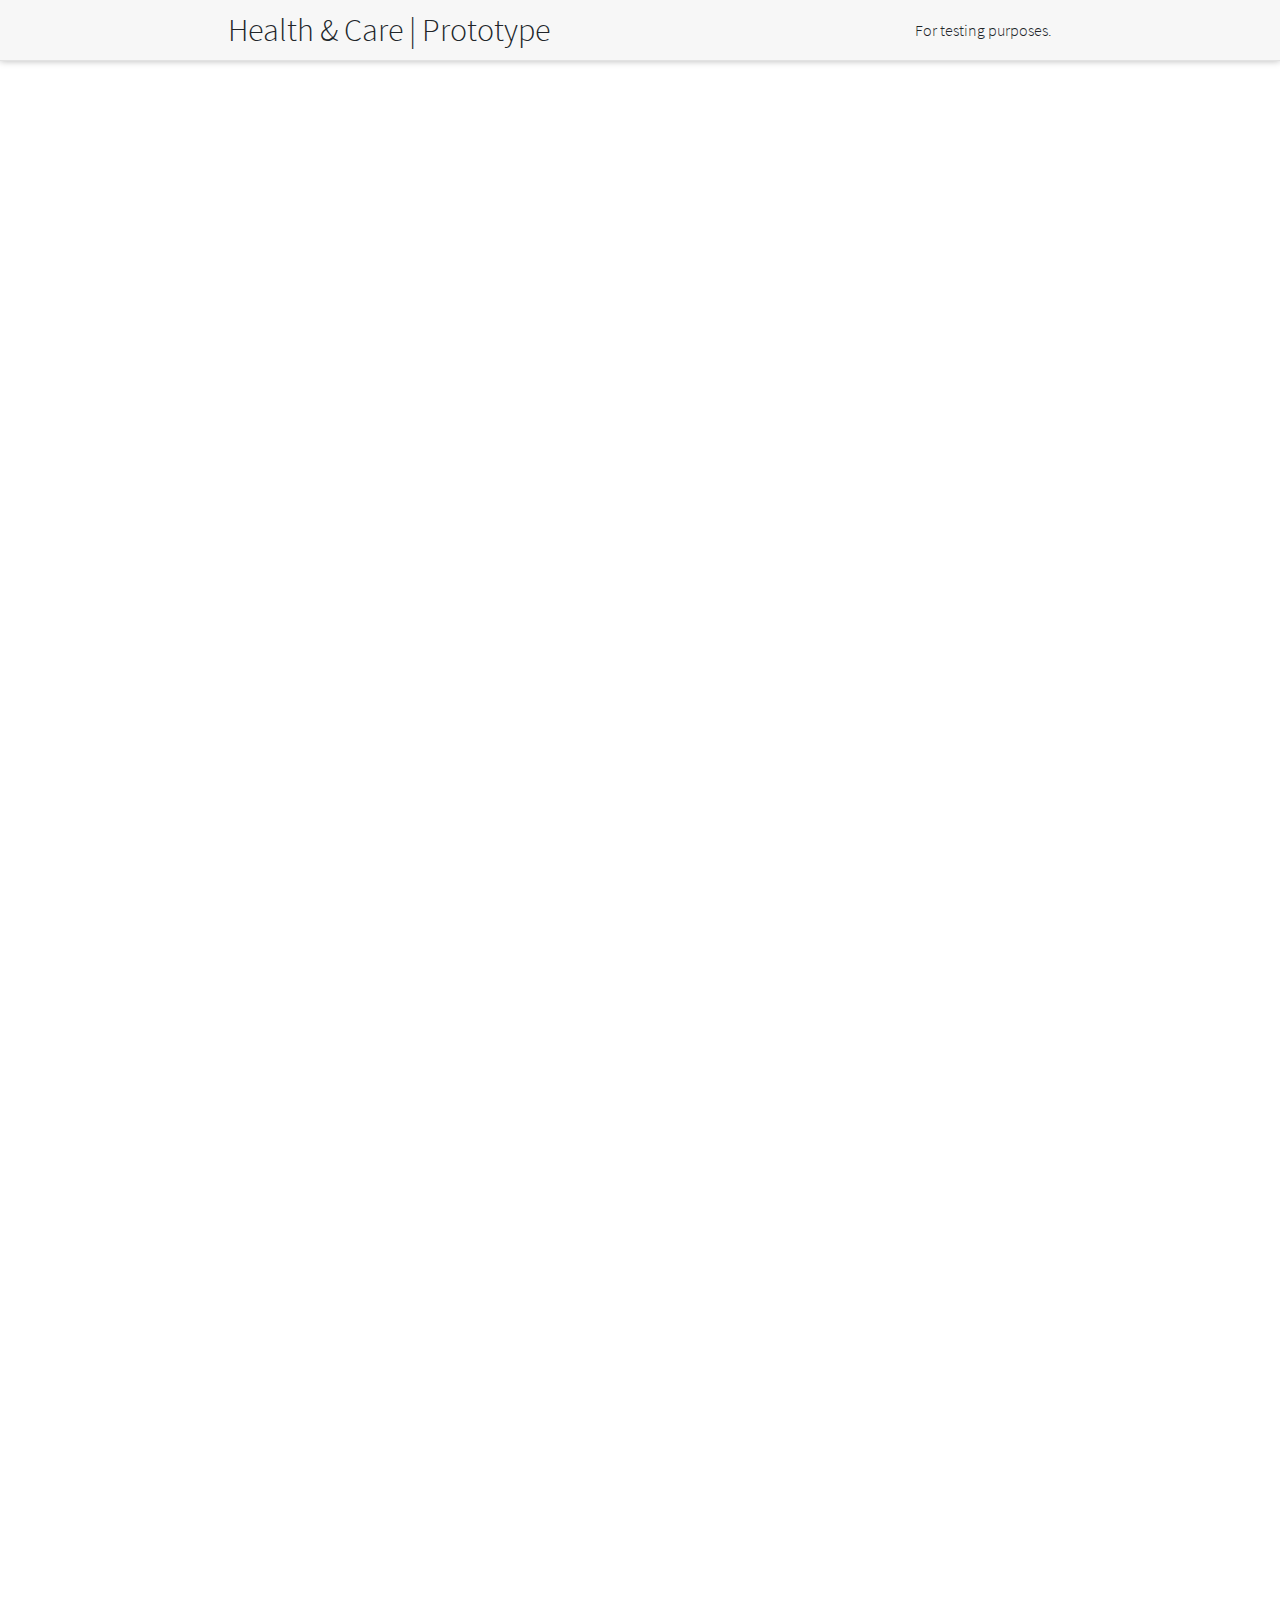
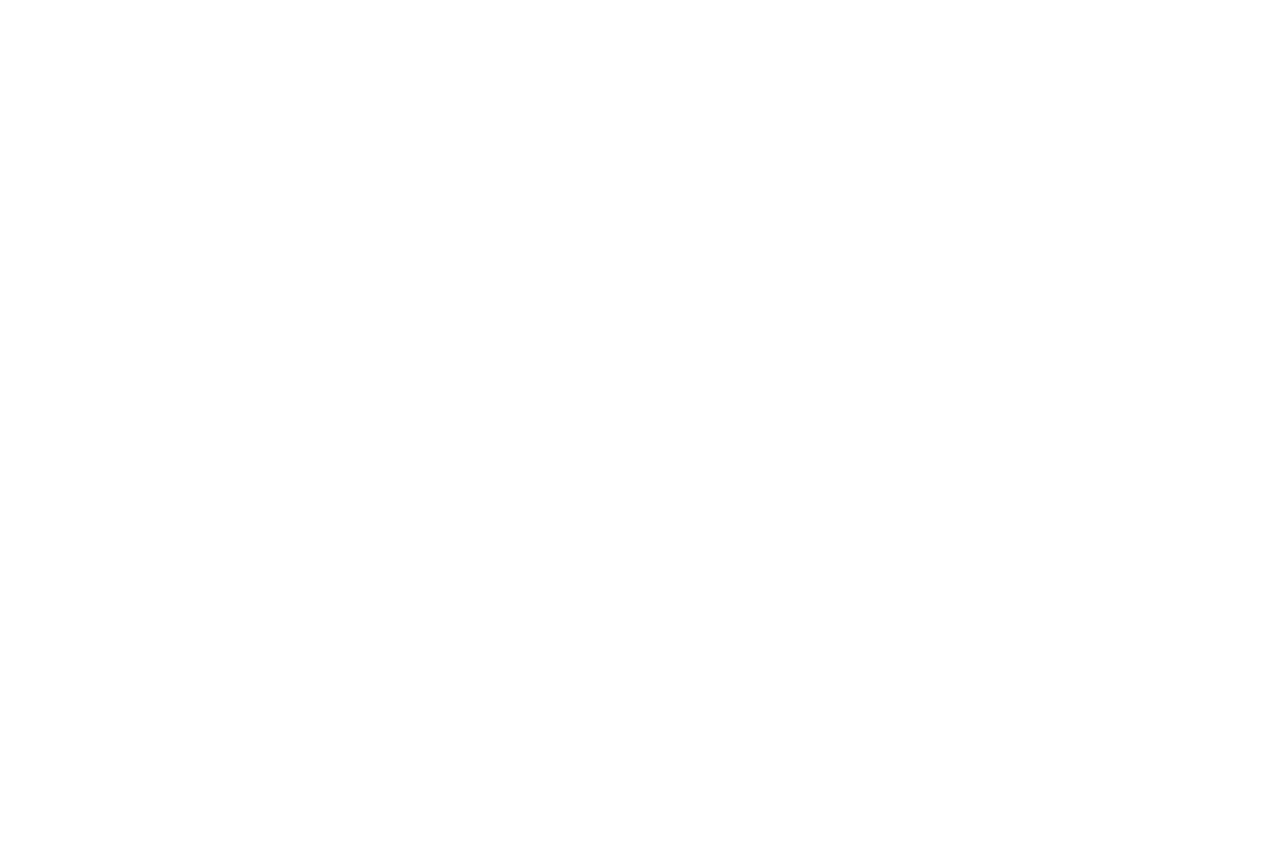
<file: health&care/index.html>
<!DOCTYPE html>
<html>
<head>
    <title>Health & Care | Prototype</title>
    <meta charset="UTF-8">
    <meta name="description" content="A health and care prototype app, written in JS (JQuery library), CSS (and Less) by Kaloyan Bozhkov.">
    <meta name="keywords" content="health,care,prototype,by,Kaloyan,Bozhkov,JS,JavaScript,developer,CSS,less,web,app">
    <meta name="author" content="Kaloyan D. Bozhkov">
    <meta name="viewport" content="width=device-width, initial-scale=1.0, maximum-scale=1.0, user-scalable=no">
    <link rel="stylesheet" href="assets/css/bootstrap.css">    
    <link rel="stylesheet/less" type="text/css" href="assets/css/common.css" />
    <link rel="stylesheet/less" type="text/css" href="assets/css/styles.less" />
    <link rel="icon" type="image/png" href="assets/img/icon.png">
    <script src="assets/js/less.min.js" type="text/javascript"></script>
</head>
<body>
    <div id="header" class="d-flex flex-row flex-wrap position-relative bottom-shadow">
        <div class="col-12 col-sm-8 col-lg-4 offset-xl-2 text-center text-sm-left">
            <h2 class="nowrap margin-0">Health & Care | Prototype</h2>
        </div><div class="col-12 col-sm-4 col-lg-8 col-xl-4 text-center text-sm-right">
            <p class="margin-0 h-100">For testing purposes.</p>
        </div>
    </div>
    
    <div id="explanation">
        <!--First segment -->
        <div class="d-flex flex-row flex-wrap bg-yellow">
            <div class="col-12 col-lg-6 position-relative bg-white inward bottom-shadow-darker">
                <div class="col-xl-8 offset-xl-4">
                    <h2>What this prototype does</h2>
                    <p>
                        Clicking anywhere on the below image will create a circle contianing the name of the body part that was clicked, as long as it is within a registered area. Otherwise, "Unassigned" is used when an unregistered area is clicked. 
                        Every circle which is within a registered area is saved to local storage, and pulled back when page is loaded. Double clicking a circle removes it from the DOM as well as from local storage, if it is saved. 
                    </p>  
                </div>
                <div class="arrowStyling position-absolute">
                    <div class="position-relative h-100 w-100">
                        <div class="triangle position-absolute">
                            
                        </div>
                    </div>
                </div>
            </div>
            
            <div class="col-12 col-lg-6 col-xl-6 box-shadow-colorSec imgHolder">
                <div class="innerImg fromRight" style="background-image: url(assets/img/fg1.png)">
                    <div></div>
                </div>
            </div>
        </div>
        
        <!--End first segment -->
        <!--Second segment -->
        <div class="d-flex flex-row flex-wrap bg-yellow">
            <div class="col-12 col-lg-6 col-xl-6 order-2 order-lg-1 box-shadow-colorSec imgHolder">
                <div class="innerImg fromLeft" style="background-image: url(assets/img/fg2.png)">
                    <div></div>
                </div>
            </div>
            <div class="col-12 col-lg-6 order-lg-2 order-1 position-relative bg-white inward flipped bottom-shadow-darker">
                <div class="col-xl-8">
                        <h2>Existing & New Areas</h2>
                        <p>    
                            There are a few areas added by default, these are "Left Hand", "Right Hand", "Left Knee", "Right Knee", "Stomach", "Upper Back" and "Lower Back". In order to add new zones the "Enable New Area Addition" button must be clicked. After clicking siad button the next two clicks on the image will begin and 
                            end the selection of an area, instead of creating a circle. Once an area has been selected, a name can be assigned to it. <i>For this prototype overlapping areas have not been considered, so it is advised to create new areas on parts of the image where no other ones already exist.</i>
                        </p> 
                </div>
                <div class="arrowStyling flipped position-absolute">
                    <div class="position-relative h-100 w-100">
                        <div class="triangle position-absolute">
                            
                        </div>
                    </div>
                </div>
            </div>
        </div>
        <!--End second segment -->
        
        <!--Third segment -->
        <div class="d-flex flex-row flex-wrap bg-yellow">
            <div class="col-12 col-lg-6 position-relative bg-white inward bottom-shadow-darker">
                <div class="col-xl-8 offset-xl-4">
                   <h2>Methodology</h2>
                    <p>   
                        Everything showcased here is achieved by using CSS (with Less), HTML and JavaScript (with jQuery library), all of which is my own work. The positioning system, of both the circles and the selection area, is achieved through simple CSS.
                        In particular, thanks to the <i>height: auto</i> style property, which allows the image to preserve its aspect ratio regardless of screen size, and the way absolute
                        positioning with percentage values works. The strong advantage of such an implementation is that the browser is used to calculate these positions, instead of having to do the math only through JavaScript which would also require additional computation.
                        Though, JavaScript is used to calculate the size of each circle when the window resizes, so that their sizes are in proportion to the new image size.
                    </p> 
                </div>
                <div class="arrowStyling position-absolute">
                    <div class="position-relative h-100 w-100">
                        <div class="triangle position-absolute">
                            
                        </div>
                    </div>
                </div>
            </div>
            
            <div class="col-12 col-lg-6 col-xl-6 box-shadow-colorSec d-flex justify-content-center flex-column">
                <div class="innerImg fromRight txt text-center">
                    <h3><a href="https://github.com/kaloyanBozhkov/health-care.git">Check out the code on GitHub</a></h3>
                </div>
            </div>
        </div>
        <!--End third segment -->
    </div>
    
    <div id="content" class="d-flex flex-column flex-wrap noselect">
        <div class="col-12 col-lg-8 offset-lg-2">
            <div id="controlSection" class="d-flex flex-row align-items-center flex-wrap">
                <div class="col-12 col-lg-6 text-center">
                    <h3>Currently active mode: </h3>
                    <h3>ADDING CIRCLES ON CLICK</h3>
                </div>
                <div class="col-12 col-lg-6 text-center">
                    <button id="addPositionsBtn" class="styled">Enable New Area Addition</button>
                </div>                
            </div>
        </div>
        <div class="col-12 col-lg-8 offset-lg-2 margin-top-30">
            <div id="containerParent">
                <div id="container" class="position-relative">
                    <img id="img" src="assets/img/body.png" />
                </div>
            </div>
        </div>
        <div class="margin-top-30 col-12 col-lg-8 offset-lg-2">
            <h3>Assigned areas currently selected:</h3>
            <div id="selections">
                <ul>
                    
                </ul>
            </div>
        </div>
    </div>
    <div id="footer" class="d-flex flex-row flex-wrap">
        <div class="col-12">
            <p class="w-100 text-center">By Kaloyan D. Bozhkov</p>
            <div>
                <a href="https://www.linkedin.com/in/kaloyan-bozhkov-6a0205159/">Find Me On Linkdln</a>
            </div><div>
                <a href="http://www.kaloyanbozhkov.com">Visit My Website</a>
            </div>
        </div>
    </div>



<script src="assets/js/jquery.min.js" type="text/javascript"></script>
<script type="text/javascript">
$(document).ready(function(){
    //img zoom handler
    $(document).on("click", ".innerImg:not(.txt)", function(){
        var copy = $(this).attr("style");
        $("body").prepend(`
            <div id='zoomedIn'>
                <div style='`+copy+`'></div>
                <div>X</div>
            </div>
        `);
    });
    $(document).on("click", "#zoomedIn > div:last-of-type", function(){
        $(this).parent().remove();
    });
    
    var _canAdd = true;

    $(document).on("click", "#img", function(e){
        if(_canAdd){
            var img = $('#img');
            var offset = img.offset();
            var mouseX = e.pageX - offset.left;
            var mouseY = e.pageY - offset.top;        
            positionCircle(mouseX, mouseY);   
        }     
    });


    function positionCircle(mouseX, mouseY){//runs on click to add circle, does not run on load of circles from storage

            //css positioning takes into account circle height, subtracting half of it in order to center div on mouse click position
            //data-x and data-y attributes are relatvie to the exact position of the mouse when click event fires
            //these do not take into consideration circle size
            var container = $("#container");           
            var _imgSizeX = parseInt($("#container").css("max-width").replace("px", ""));
            var size = (container.outerWidth() * 100 / _imgSizeX).toFixed(2); //CHANGE 100 FOR DIFFERENT CIRCLE SIZES
            var percentXMouseClick = returnPercentRelativeTo(mouseX, container.outerWidth(), true, 2);
            var percentYMouseClick = returnPercentRelativeTo(mouseY, container.outerHeight(), true, 2);
           
            var containerWidth = container.outerWidth();

            var id = uuidv4();

            var halfOfCircle = size /2;
            var x = mouseX - (halfOfCircle);
            var y = mouseY - (halfOfCircle);           

            var percentX = returnPercentRelativeTo(x, container.outerWidth(), true, 2);
            var percentY = returnPercentRelativeTo(y, container.outerHeight(), true, 2);     
            mapCircleToPart(id, percentXMouseClick, percentYMouseClick, size, container.outerWidth(), percentX, percentY); //saves new circle to _selectedAreas and then that to local storage, as long as it is from a click
                    
            appendCircle(id, size, percentXMouseClick, percentYMouseClick, container, container.outerWidth());
            setParticularCircleCss($('.circle[data-id='+id+']'), percentX, percentY); //centers circle to click coords
            
    }

    function uuidv4() { //used to generate GUID for circle ID
        return 'xxxxxxxx-xxxx-4xxx-yxxx-xxxxxxxxxxxx'.replace(/[xy]/g, function(c) {
            var r = Math.random() * 16 | 0, v = c == 'x' ? r : (r & 0x3 | 0x8);
            return v.toString(16);
        });
    }

    function returnPercentRelativeTo(howMuch, relativeToWhat, fixedDecimal = false, n = 2){
        return (fixedDecimal) ? (howMuch * 100 / relativeToWhat).toFixed(n) : (howMuch * 100 / relativeToWhat);
    }

    function appendCircle(id, size, percentXMouseClick, percentYMouseClick, container, clickedOn){
        var circle = '<div class="circle position-absolute" style="border-radius:'+size+'px; width:'+size+'px; height:'+size+'px;" data-size="'+size+'" data-id="'+id+'" data-x="'+percentXMouseClick+'" data-y="'+percentYMouseClick+'" data-clickedOn="'+clickedOn+'"></div>';            //only data-clickedon i sneeded since it contains width of container in which the image in. Since image is width: 100% and height: auto, and the container is max-width: img_width and max-height: img_height   
    
        container.append(circle);
        
        appendInnerCircleText(id, percentXMouseClick, percentYMouseClick);  
    }

    function appendInnerCircleText(id, percentXMouseClick, percentYMouseClick){ 
        var innerCircleText = "<div class='parent both-full'><p class='child text-center' data-description='" + ((id in _selectedAreas) ? _selectedAreas[id].bodyPart.description.replace("'", "&#39;") : "Nothing here") + "' data-x='X: ehx%' data-y='Y: uay%'>rpa</p></div>"; 
        $(".circle[data-id="+id+"]").append(innerCircleText.replace("rpa", ((id in _selectedAreas) ? _selectedAreas[id].bodyPart.name : "Unassigned")).replace("ehx", percentXMouseClick).replace("uay", percentYMouseClick));   
    }    

    function setParticularCircleCss(particularCircle, percentX, percentY){
        particularCircle.css("left", percentX + "%");        
        particularCircle.css("top", percentY + "%");
    }

    function updateSelectionList(){
        $("#selections ul").empty();
        var div = "";
        if(Object.keys(_selectedAreas).length > 0){
            for(var area of _selectedAreas){
                div += "<li data-id='" + area.bodyPart.id + "' data-x='" + area.percentXMouseClick + "' data-y='" + area.percentYMouseClick + "'>Body part name: <i>"+ area.bodyPart.name +"</i><br/>Description: " + area.bodyPart.description + "</li>";
            }
        }else{
            div = "<p>No areas selected yet.</p>"
        }
        $("#selections ul").append(div);
    }

    function mapCircleToPart(guid, positionX, positionY, size, clickedOn, top, left){
        try { //using try because in JS you cannot break a forEach loop with break;
            _positions.forEach(function(element, i){ //element is single object (inside of _positions array) representing body part
                if(element.minX < positionX && element.maxX > positionX && element.minY < positionY && element.maxY > positionY){
                    _selectedAreas[guid] = {percentXMouseClick: positionX, percentYMouseClick: positionY, size: size, clickedOn: clickedOn, top: top, left: left, bodyPart: _positions[i]};
                    //If circle is anything but Unassigned Area, then save it to obj and local storage
                    loadFromLocalStorage("save", "_selectedAreas", _selectedAreas);
                    //update container with selected areas
                    updateSelectionList();
                    throw "break";
                }
            });
        } catch(e){
            if (e !== "break") throw e;
        }
    }

    $(document).on("dblclick", ".circle", function(){
        var thisCircle = $(this);
        _canAdd = false;
        thisCircle.addClass("hideAnimation");
        delete _selectedAreas[thisCircle.attr("data-id")];
        loadFromLocalStorage("save", "_selectedAreas", _selectedAreas);
        updateSelectionList();
        setTimeout(function(){
            thisCircle.remove();
            _canAdd = true;
        }, 500);

    });

    $(window).on("resize orientationchange", function(){
        resizeCircles();
    });

    function resizeCircles(){
        var currentWidth = $("#container").outerWidth();
        var _imgSizeX = parseInt($("#container").css("max-width").replace("px", ""));
        var currentSize = (currentWidth * 100 / _imgSizeX).toFixed(2);
        $(".circle").each(function(){            
            let oldSize = $(this).attr("data-size");
            let oldWidth = $(this).attr("data-clickedon");
            let size = oldSize * currentWidth / oldWidth;
            $(this).css("width", size+"px");
            $(this).css("height", size+"px");
            $(this).css("border-radius", size+"px");    
        });
    }

    /* OBJECT */
    var _selectedAreas = {};

    var _positions = [ //These are some test objects, remove them
        { //Left Hand
        id: 0,
        minX: 8.22,
        minY: 47.73,
        maxX: 15.97,
        maxY: 60.45,     
        name: "Left Hand",
        description: "This is the patients's left hand."
        }, 
        {//Right Hand
        id: 1,
        minX: 36.88,
        minY: 50.75,
        maxX: 43.58,
        maxY: 60.88,
        name: "Right Hand",
        description: "This is the patients's right hand."
        }, 
        {//Left Knee
        id: 2,
        minX: 20.74,
        minY: 66.81,
        maxX: 25.66,
        maxY: 77.8,
        name: "Left Knee",
        description: "This is the patients's Left Knee."
        }, 
        {//Right Knee
        id: 3,
        minX: 26.06,
        minY: 67.88,
        maxX: 30.91,
        maxY: 76.5,
        name: "Right Knee",
        description: "This is the patients's Left Knee."
        }, 
        {//Stomach
        id: 4,
        minX: 22.51,
        minY: 34.48,
        maxX: 30.26,
        maxY: 44.39,
        name: "Stomach",
        description: "This is the patient's stomach."
        }, 
        {//Upper Back
        id: 5,
        minX: 71.92,
        minY: 23.27,
        maxX: 83.22,
        maxY: 36.42,
        name: "Upper Back",
        description: "This is the patient's upper back."
        }, 
        {//Lower Back
        id: 6,
        minX: 71.84,
        minY: 39.76,
        maxX: 83.06,
        maxY: 46.76,
        name: "Lower Back",
        description: "This is the patient's lower back."
        }
    ];

    function addNewPosition(id, minX, maxX, minY, maxY, objectWithContents){
        _positions.push({
            id: id,
            minX: minX,
            minY: minY,
            maxX: maxX,
            maxY: maxY,
            name: objectWithContents["name"],
            description: objectWithContents["description"]        
        });
    }


//HANDLES ADDING NEW POSITION TO _positions ARRAY
    _positionsEditing = false;

    $(document).on("click", "#addPositionsBtn", function(){
        _positionsEditing = !_positionsEditing;
        _canAdd = !_positionsEditing;
        $("#addPositionsBtn").attr("disabled", _positionsEditing);
        $("#controlSection > div:first-of-type > h3:last-of-type").html((_positionsEditing ? "NEXT TWO CLICKS WILL SELECT AREA" : "ADDING CIRCLES ON CLICK"));
    });

    var _selection = {
        a: {
            top: -1,
            left: -1
        },
        d: {
            top: -1,
            left: -1
        },        
        c: {
            top: -1,
            left: -1
        },
        b: {
            top: -1,
            left: -1
        },
        width: 0,
        height: 0,
        top: -1,//keeping these positions stored here, because they are calculated once on flip of sides, instead of every time mousemove event fires
        left: -1,
        lastCssProperty1: "",
        lastCssProperty2: ""
    };
    
    var _enableMovement = false;
    
    $(document).on("click", "#container", function(e){
        if(_positionsEditing){
            var self = $(this);
            var offset = self.offset();
            var mouseX = e.pageX - offset.left;
            var mouseY = e.pageY - offset.top;
            if(_selection.a.top == -1){
                _selection.a.top = returnPercentRelativeTo(mouseY, self.outerHeight(), true);
                _selection.a.left = returnPercentRelativeTo(mouseX, self.outerWidth(), true);
                self.append("<div id='selectionDiv' class='selectionDiv'></div>");               
                _enableMovement = true;
            }        
            else{          
                updateDivSize(mouseX, mouseY);   //final update of selection area    
                _enableMovement = false;  
                _positionsEditing = (_positionsEditing)  ? false : true;
                _canAdd = !_positionsEditing;
                //remove selectionDIv here
                var innerDiv = "<div class='both-full parent'><div class='child text-center'><div class='inline-block'><p>INSERT PART NAME:</p> <input id='bodyPartName' type='text' placeholder='Body Part Name'/><br/><p>DESCRIPTION:</p> <input id='bodyPartDescription' type='text' placeholder='Body Part Description'/><br/><p id='btnCancelSelection' class='inline-block btnStyling'>CANCEL</p><p id='btnAddSelection' class='btnStyling inline-block'>ADD</p></div></div></div>";
                $("#selectionDiv").attr("id", "Old").append(innerDiv);
            }
        }
    });

    $(document).on("mousemove", "#container", function(e){
        if(_enableMovement){
            var self = $(this);
            var offset = self.offset();
            var mouseX = e.pageX - offset.left;
            var mouseY = e.pageY - offset.top;          
            updateDivSize(mouseX, mouseY);
        }
    });

    function updateDivSize(x2, y2){ //used to update selection area on mouse move and final click
        var div = $("#selectionDiv");
        var container = $("#container");
        var containerWidth = container.outerWidth();
        var containerHeight = container.outerHeight();
        //transform all coords to % instead of pixels
        //currently have START and END points (diagonal)
        _selection.d.left = returnPercentRelativeTo(x2, containerWidth, true);
        _selection.d.top = returnPercentRelativeTo(y2, containerHeight, true);

        //Calculate the remaining two points (opposite diagonal)
        _selection.height = Math.abs(diff(_selection.a.top, _selection.d.top));
        _selection.width = Math.abs(diff(_selection.a.left, _selection.d.left));
        
        _selection.b.top = _selection.a.top;
        _selection.b.left = sum(_selection.a.left, _selection.width);
        
        _selection.c.top = _selection.d.top;
        _selection.c.left = diff(_selection.d.left, _selection.width);
        
        //Now we have points A, B, C and D to save for new body part.
        //Calculations for positioning using CSS
        var cssProperty1 = "top";
        var cssProperty2 = "left";
        
        if(parseFloat(_selection.a.top) > parseFloat(_selection.d.top))
                cssProperty1 = "bottom";
        

        if(parseFloat(_selection.a.left) > parseFloat(_selection.d.left))
                cssProperty2 = "right";
              

        var topValue = calculateY(cssProperty1);
        var leftValue = calculateX(cssProperty2);

        if(typeof topValue != "undefined" && typeof leftValue != "undefined"){
            div.attr("style", cssProperty1 + ":" + topValue + "%; " + cssProperty2 + ":" + leftValue + "%; width: "+ _selection.width +"%; height: "+ _selection.height +"%;");
        }
    }

    function calculateY(css){
        if(_selection.lastCssProperty1 == css){
            return _selection.top;
        }else{
            if(css == "top"){
                _selection.lastCssProperty1 = css;
                _selection.top = _selection.a.top;
            }else{//bottom
                var x = (diff(100, _selection.a.top));
                _selection.top = x;
                _selection.lastCssProperty1 = css;
            }
        }
    }

    function calculateX(css){
        if(_selection.lastCssProperty2 == css){
            return _selection.left;
        }else{
            if(css == "left"){
                _selection.lastCssProperty2 = css;
                _selection.left = _selection.a.left;
                return _selection.a.left;
            }else{//right
                var x = (diff(100, _selection.a.left));
                _selection.left = x;
                _selection.lastCssProperty2 = css;
                return x;
            }
        }
    }

    function sum(x, y, n = 2){
        return (parseFloat(x) + parseFloat(y)).toFixed(n);
    }

    function diff(x, y, n = 2){
        return (parseFloat(x) - parseFloat(y)).toFixed(n);
    }

    function returnFloat(x, n = 2){
        return (parseFloat(x)).toFixed(n);
    }

    function resetSelectionValues(){    
        _selection.a.top = -1;
        _selection.a.left = -1;
        _selection.b.top = -1;
        _selection.b.left = -1;
        _selection.c.top = -1;
        _selection.c.left = -1;
        _selection.d.top = -1;
        _selection.d.left = -1;
        _selection.width= 0;
        _selection.height = 0;
        _selection.top = -1;
        _selection.left = -1;
        _selection.lastCssProperty1 = "";    
        _selection.lastCssProperty2 = "";    
        $("#addPositionsBtn").attr("disabled", false);
    }

    //Event handlers for selection div buttons

    $(document).on("click", "#btnCancelSelection", function(){
       closeSelection();
    });

    function closeSelection(){
        //stop addition
        _positionsEditing = false;
        _canAdd = true;
        $("#controlSection > div:first-of-type > h3:last-of-type").html("ADDING CIRCLES ON CLICK");
        //reset selection obj values
        resetSelectionValues();
        //remove window
        $("#Old").fadeOut(300, function(){
            $(this).remove();
        });
    }
    
    $(document).on("focus", ".selectionDiv input", function(){
        $(this).removeClass("error");
    });
    

    $(document).on("click", "#btnAddSelection", function(){
        if($("#bodyPartName").val().trim().length > 0 && $("#bodyPartDescription").val().trim().length > 0){
            _positions.push(
                {
                    id: _positions.length,
                    minX: parseFloat(_selection.a.left),
                    minY: parseFloat(_selection.a.top),
                    maxX: parseFloat(_selection.d.left),
                    maxY: parseFloat(_selection.d.top),
                    name: $("#bodyPartName").val(),
                    description: $("#bodyPartDescription").val()
                }
            );
            loadFromLocalStorage("save", "_positions", _positions);
            closeSelection();
        }else{
            if($("#bodyPartName").val().trim().length == 0)
                $("#bodyPartName").addClass("error");
                
            if($("#bodyPartDescription").val().trim().length == 0)
                $("#bodyPartDescription").addClass("error");
        }
    });

    _circles = {};

    function addCircle(guid){
        _circles.guid;
    }

    //load from local storage
    _positions = loadFromLocalStorage("load","_positions") != null ? loadFromLocalStorage("load","_positions") : _positions;
    (function load_selectedAreas_fromStorage(){
        var loadSelectedAreas = loadFromLocalStorage("load","_selectedAreas");
        if(loadSelectedAreas != null){
            _selectedAreas = loadSelectedAreas;
            for(var guid in _selectedAreas){ //first get each property name of the _selectedAreas object with a for..in loop, instead of directly getting the property values through a for..of loop, since the property name itself is needed information
                    appendCircle(guid, _selectedAreas[guid].size, _selectedAreas[guid].percentXMouseClick, _selectedAreas[guid].percentYMouseClick, $("#container"), _selectedAreas[guid].clickedOn);    
                    setParticularCircleCss($(".circle[data-id="+guid+"]"), _selectedAreas[guid].top, _selectedAreas[guid].left); //centers circle to click coords
            }
            setTimeout(function(){
                resizeCircles();  //in case there is a slow down for some reason, then wait
                console.log("circles have been resized");
            }, 500);
        }
        //add iterator object to _selectedAreas object so for..of loop will be able to iterate over it, accessing property values directly, this is mainly for updateSelectionList()
        Object.defineProperty(
            _selectedAreas, 
            Symbol.iterator,
            {
                enumerable: false,
                configurable: false,
                writable: false,
                value: function(){
                    let obj = this;
                    let objKeys = Object.keys(obj);
                    let counter = 0;
                    return {
                        next: function(){
                            return {
                                value: obj[objKeys[counter++]],
                                done: (counter > objKeys.length)
                            };
                        }
                    };
                }
            }
        );
        updateSelectionList(); 
    })();
    

    function loadFromLocalStorage(loadOrSave, what, obj = null){      
        if(loadOrSave == "save"){//save
            localStorage.setItem(what, JSON.stringify(obj));
        }else{//load
            if(localStorage.getItem(what) === null){
                console.log("No save found");
                return null;
            }else{
                return JSON.parse(localStorage.getItem(what));
            }
        }
    }
}); 
</script>
</body>
</html>
</file>
<file: health&care/assets/css/common.css>
/*COMMON CSS*/
html, body {
    margin: 0;
    padding: 0;
    height: 100%;
    max-width:100%;
    width:100%;
    overflow-x: hidden;
}

body * {
    font-family: coolFont !important;
}

@font-face {
    font-family: "coolFont";
    src: url("../fonts/SourceSansPro-Light.ttf");
}

@font-face {
    font-family: "coolFont";
    src: url("../fonts/SourceSansPro-Bold.ttf");
    font-weight: bold;
}

@font-face {
    font-family: "coolFont";
    src: url("../fonts/SourceSansPro-Regular.ttf");
    font-style: italic;
}

.overflow-x-hidden{
    overflow-x: hidden;
}

.overflow-y-hidden{
    overflow-y: hidden;
}

.nowrap{
    white-space:nowrap;
}

.overflow-xy-hidden {
    overflow-x: hidden;
    overflow-y: hidden;
}

.height-half{
    height:50%;
}

.height-full {
    height: 100%;
}

.width-full{
    width: 100%;
}

.both-full {
    width: 100%;
    height: 100%;
}

.margin-0{
    margin: 0;
}

.margin-top-10 {
    margin-top: 10px;
}

.margin-top-20 {
    margin-top: 20px;
}

.margin-top-30 {
    margin-top: 30px;
}

.parent {
    display: table;
}

.child {
    display: table-cell;
    vertical-align: middle;
}

.position-absolute{
    position: absolute;
}

.position-relative {
    position: relative;
}

.pointer{
    cursor: pointer;
}

.bottom-0{
    bottom: 0;
}

.top-0{
    top: 0;
}

.right-0{
    right: 0;
}

.left-0{
    left: 0;
}

.inline-block{
    display: inline-block;
}

.block{
    display: block;
}

.border-base{
    border-style: solid;
    border-width: 1px;
}


.noselect {
    -webkit-touch-callout: none; /* iOS Safari */
    -webkit-user-select: none; /* Safari */
    -khtml-user-select: none; /* Konqueror HTML */
    -moz-user-select: none; /* Firefox */
    -ms-user-select: none; /* Internet Explorer/Edge */
    user-select: none; /* Non-prefixed version, currently
                                  supported by Chrome and Opera */
}

.padding-0{
    padding: 0;
}

.padding-left-right-0{
    padding-left: 0;
    padding-right: 0;
}

.z-index-1{
    z-index: 1;
}

.z-index-5{
    z-index: 5;
}

.z-index-10{
    z-index: 10;
}

.transition-all-0-5{
    transition: all 0.5s;
}

.transition-all-0-85{
    transition: all 0.85s;
}

.transition-all-1-5{
    transition: all 1.5s;
}

.transformation-origin-left{
    transform-origin: left;
    -moz-transform-origin: left;
    -webkit-transform-origin: left;
    -ms-transform-origin: left;
}

.transformation-origin-center{
    transform-origin: center;
    -moz-transform-origin: center;
    -webkit-transform-origin: center;
    -ms-transform-origin: center;
}

.transformation-origin-right{
    transform-origin: right;
    -moz-transform-origin: right;
    -webkit-transform-origin: right;
    -ms-transform-origin: right;
}
</file>
